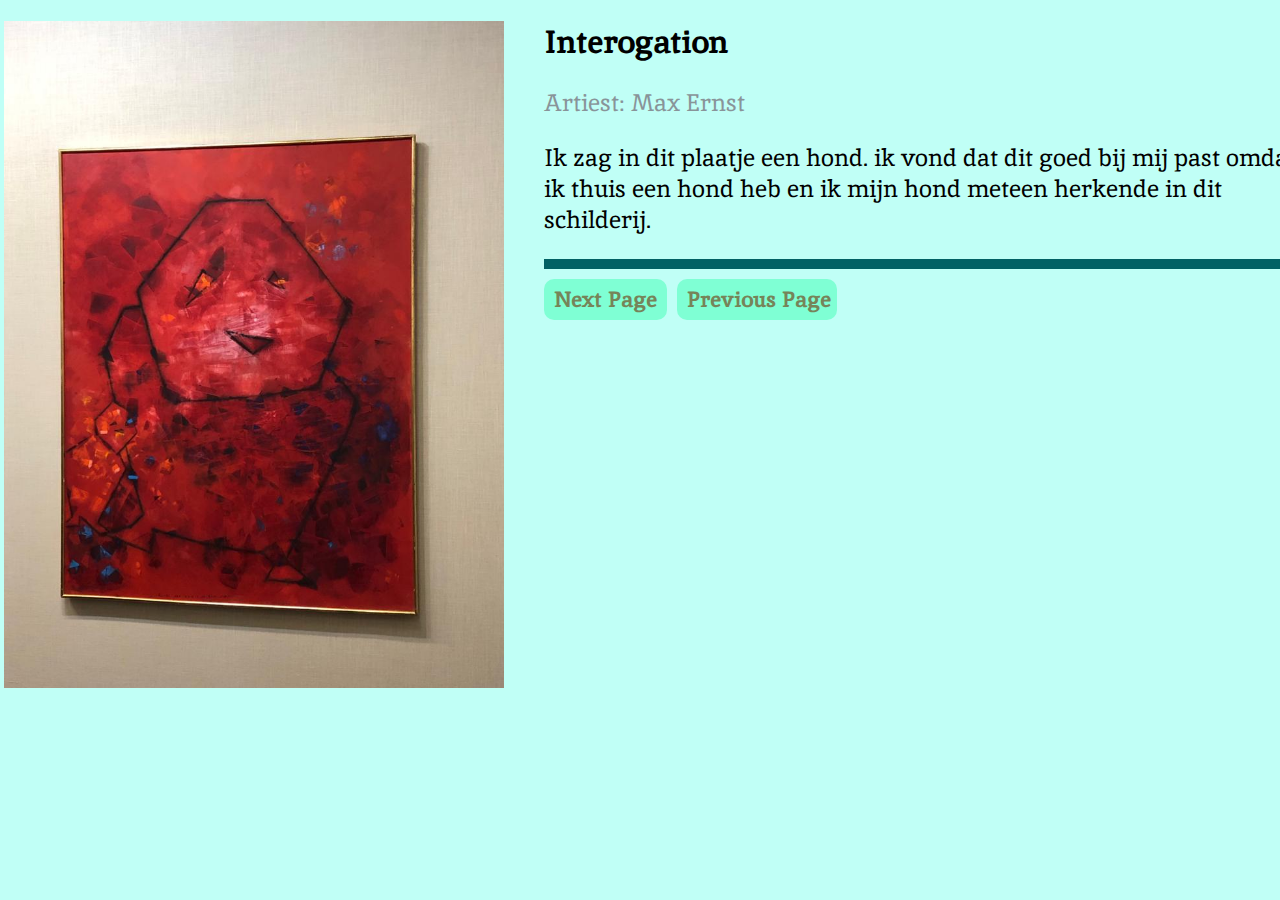
<file: Interweek/Index.html>
<!DOCTYPE html>
<html lang="en">

<head>
   <meta charset="UTF-8">
   <meta name="viewport" content="width=device-width, initial-scale=1.0">
   <title>Kunstwerk 1</title>
   <link rel="stylesheet" href="style.css">
   <link rel="preconnect" href="https://fonts.googleapis.com">
<link rel="preconnect" href="https://fonts.gstatic.com" crossorigin>
<link href="https://fonts.googleapis.com/css2?family=Inika&display=swap" rel="stylesheet">
</head>

<body>
   <div id="pageContainer">
     <img id="hond" src="Afbeeldingen\Afbeelding van WhatsApp op 2023-11-08 om 13.51.34_44e0ee7d.jpg" alt="hond">
     <h1>Interogation</h1>
     <p style="font-size: 24px;">
        <span class="highlight"> Artiest: Max Ernst</span></p>
        <p style="font-size: 24px;">
        Ik zag in dit plaatje een hond. ik vond dat dit goed bij mij past omdat ik thuis een hond heb en ik mijn hond meteen herkende
        in dit schilderij.
     </p>
    <div id="line">
    </div>
     <a href="pagina 1.html" target="_self">
         <div id="next_Page">
           <h2 style="font-size: 22px;" id="text_Next_page">
             <b>Next Page</b>
           </h2>
        
         </div>
      </a>
      <a href="pagina 3.html" target="_self">
        <div id="previous_Page">
          <h2 style="font-size: 22px;" id="text_Previous_page">
            <b>Previous Page</b>
          </h2>
        </div>
     </a>


    </div>

</body>

</html>
</file>
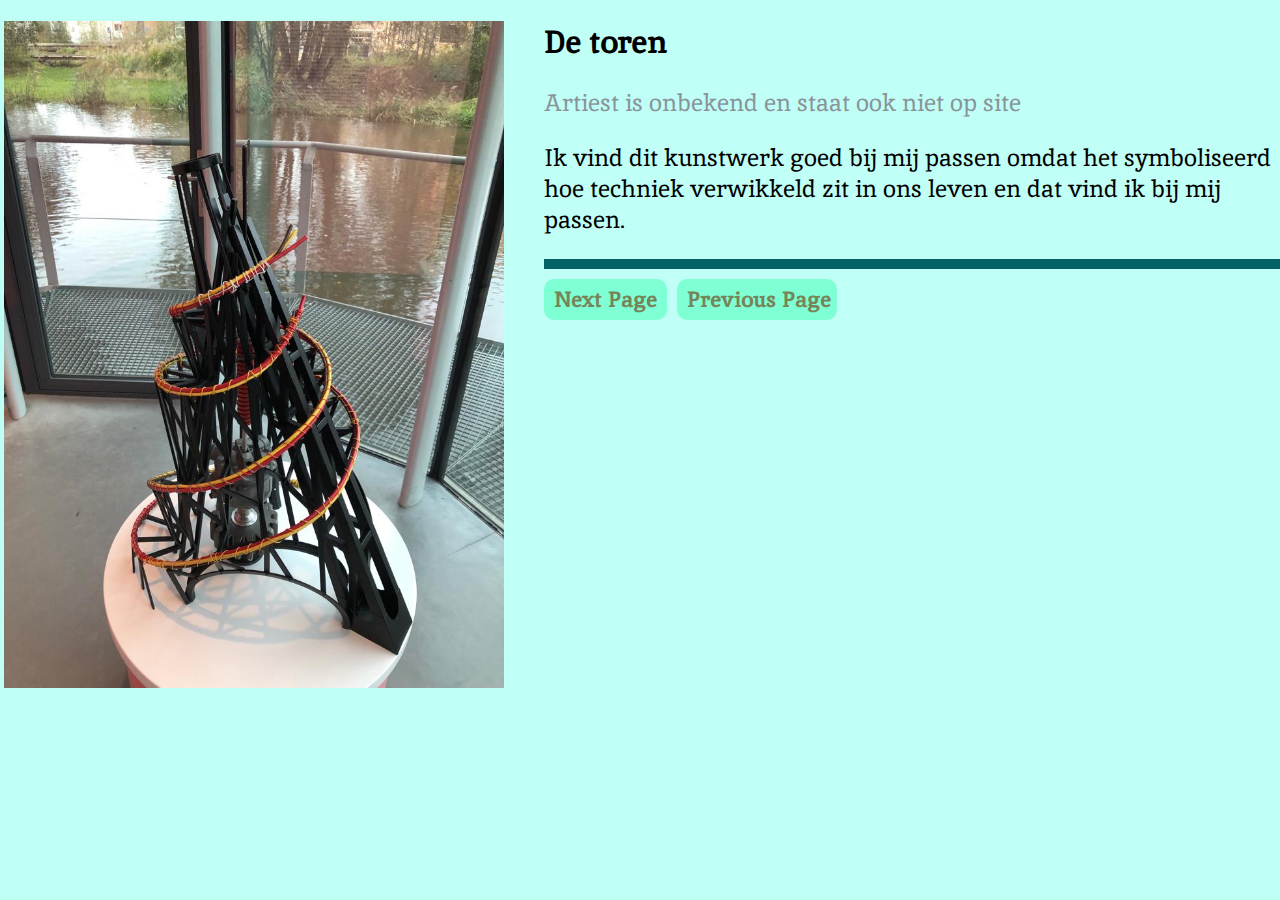
<file: Interweek/pagina 1.html>
<!DOCTYPE html>
<html lang="en">

<head>
   <meta charset="UTF-8">
   <meta name="viewport" content="width=device-width, initial-scale=1.0">
   <title>Kunstwerk 2</title>
   <link rel="stylesheet" href="style.css">
   <link rel="preconnect" href="https://fonts.googleapis.com">
<link rel="preconnect" href="https://fonts.gstatic.com" crossorigin>
<link href="https://fonts.googleapis.com/css2?family=Inika&display=swap" rel="stylesheet">
</head>

<body>
   <div id="pageContainer">
     <img id="toren" src="Afbeeldingen\Afbeelding van WhatsApp op 2023-11-08 om 13.51.33_1a437578.jpg" alt="toren">
     <h1>De toren</h1>
     <p style="font-size: 24px;">
        <span class="highlight"> Artiest is onbekend en staat ook niet op site</span></p>
        <p style="font-size: 24px;">
        Ik vind dit kunstwerk goed bij mij passen omdat het symboliseerd hoe techniek verwikkeld zit in ons leven en dat vind ik bij mij passen.
     </p>
     <div id="line">
    </div>
     <a href="pagina 2.html" target="_self">
        <div id="next_Page">
           <h2 style="font-size: 22px;" id="text_Next_page">
             <b>Next Page</b>
           </h2>
        
         </div>
      </a>
      <a href="Index.html" target="_self">
        <div id="previous_Page">
          <h2 style="font-size: 22px;" id="text_Previous_page">
            <b>Previous Page</b>
          </h2>
       
        </div>
     </a>

    </div>

</body>

</html>
</file>
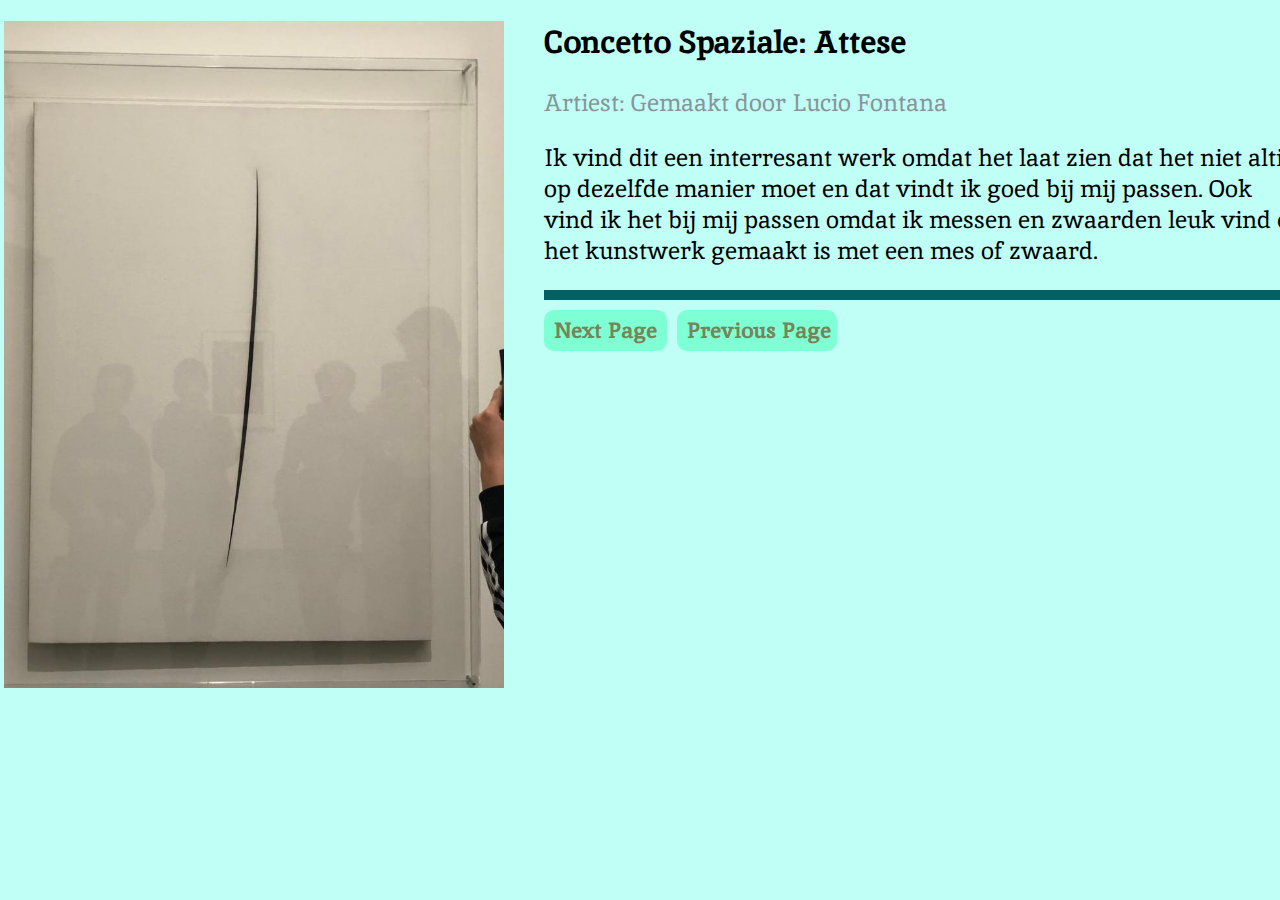
<file: Interweek/pagina 2.html>
<!DOCTYPE html>
<html lang="en">

<head>
   <meta charset="UTF-8">
   <meta name="viewport" content="width=device-width, initial-scale=1.0">
   <title>Kunstwerk 3</title>
   <link rel="stylesheet" href="style.css">
   <link rel="preconnect" href="https://fonts.googleapis.com">
<link rel="preconnect" href="https://fonts.gstatic.com" crossorigin>
<link href="https://fonts.googleapis.com/css2?family=Inika&display=swap" rel="stylesheet">
</head>

<body>
   <div id="pageContainer">
     <img id="Snee" src="Afbeeldingen\Afbeelding van WhatsApp op 2023-11-08 om 13.51.34_b431d8dd.jpg" alt="Snee">
     <h1>Concetto Spaziale: Attese</h1>
     <p style="font-size: 24px;"> 
        <span class="highlight"> Artiest: Gemaakt door Lucio Fontana</span></p>
        <p style="font-size: 24px;">
        Ik vind dit een interresant werk omdat het laat zien dat het niet altijd op dezelfde manier moet en dat vindt ik goed bij mij passen.
        Ook vind ik het bij mij passen omdat ik messen en zwaarden leuk vind en het kunstwerk gemaakt is met een mes of zwaard.
    </p>
    <div id="line">
    </div>
    <a href="pagina 3.html" target="_self">
        <div id="next_Page">
           <h2 style="font-size: 22px;" id="text_Next_page">
             <b>Next Page</b>
           </h2>
        
         </div>
      </a>
      <a href="pagina 1.html" target="_self">
        <div id="previous_Page">
          <h2 style="font-size: 22px;" id="text_Previous_page">
            <b>Previous Page</b>
          </h2>
       
        </div>
     </a>

    </div>

</body>

</html>
</file>
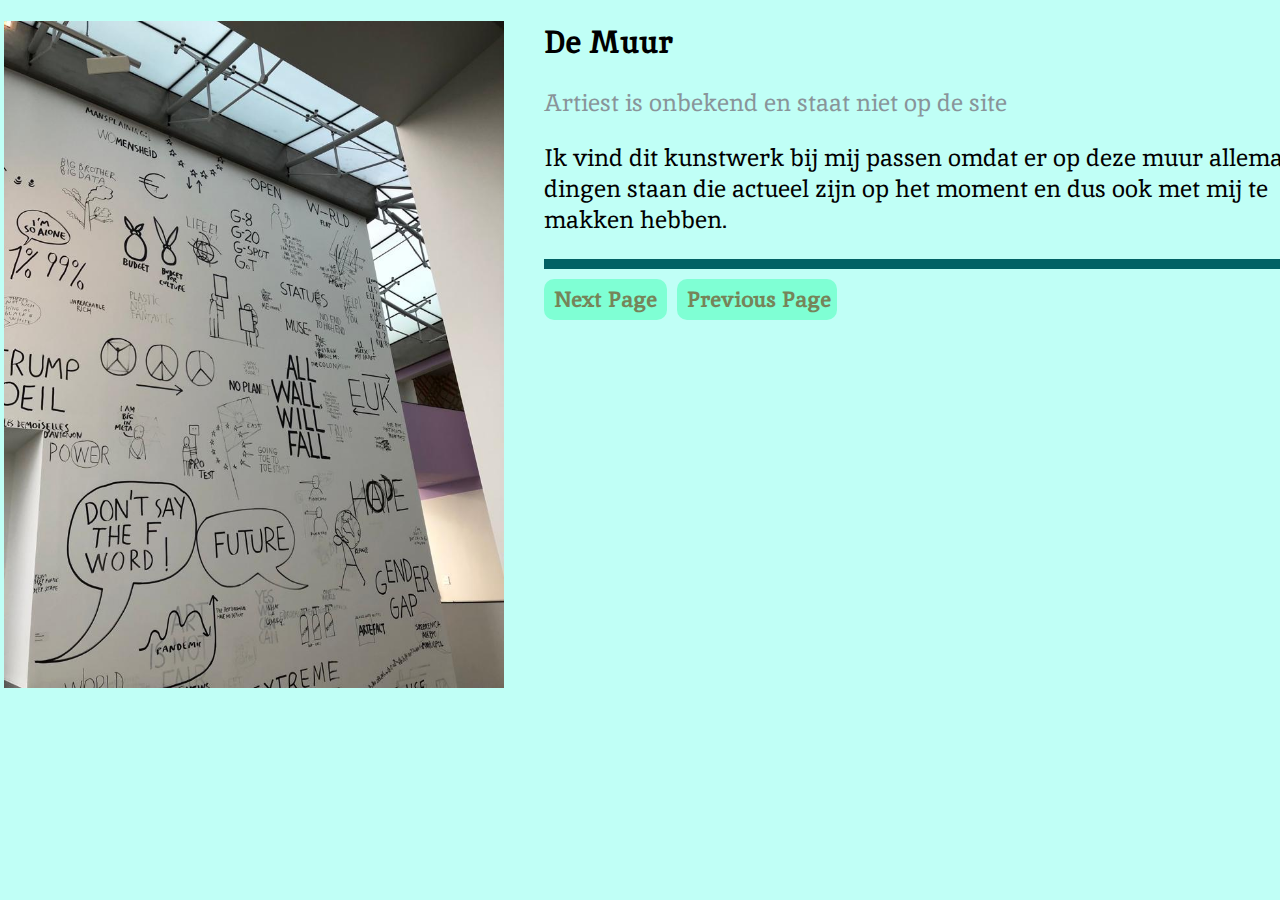
<file: Interweek/pagina 3.html>
<!DOCTYPE html>
<html lang="en">

<head>
   <meta charset="UTF-8">
   <meta name="viewport" content="width=device-width, initial-scale=1.0">
   <title>Kunstwerk 4</title>
   <link rel="stylesheet" href="style.css">
   <link rel="preconnect" href="https://fonts.googleapis.com">
<link rel="preconnect" href="https://fonts.gstatic.com" crossorigin>
<link href="https://fonts.googleapis.com/css2?family=Inika&display=swap" rel="stylesheet">
</head>

<body>
   <div id="pageContainer">
     <img id="Muur" src="Afbeeldingen\Afbeelding van WhatsApp op 2023-11-08 om 13.51.33_f5ea4abb.jpg" alt="Muur">
     <h1>De Muur</h1>
     <p style="font-size: 24px;"> 
        <span class="highlight"> Artiest is onbekend en staat niet op de site</span></p>
        <p style="font-size: 24px;">
        Ik vind dit kunstwerk bij mij passen omdat er op deze muur allemaal dingen staan die actueel zijn op het moment en dus ook met mij te makken hebben.
    </p>
    <div id="line">
    </div>
    <a href="Index.html" target="_self">
        <div id="next_Page">
           <h2 style="font-size: 22px;" id="text_Next_page">
             <b>Next Page</b>
           </h2>
        
         </div>
      </a>
      <a href="pagina 2.html" target="_self">
        <div id="previous_Page">
          <h2 style="font-size: 22px;" id="text_Previous_page">
            <b>Previous Page</b>
          </h2>
        </div>
     </a>

    </div>

</body>

</html>
</file>
<file: Interweek/style.css>
body{
    background-color: #C0FFF6;
    font-family: 'Inika', serif;
    margin: 4px;
}

#pageContainer{
    width: 1300px;
    margin: 0px auto 0px auto;
}

.highlight{
    color: #899499;
}

#hond{
 float:left;
 width: 500px;
 margin-right: 40px;
}

#toren{
    float:left;
    width: 500px;
 margin-right: 40px;
}

#Snee{
    float:left;
    width: 500px;
 margin-right: 40px;
}

#Muur{
    float:left;
    width: 500px;
 margin-right: 40px;
}


#next_Page{
    float: left;
    margin-top: 10px;
    margin-bottom: 10px;
    width: 123px;
    height: 41px;
    background-color: #7fffd4;
    border-radius: 10px;
}

#text_Next_page{
    float: left;
    margin: 6px;
    margin-left: 10px;
    color: #768459;
}

#previous_Page{
    float: left;
    margin-top: 10px;
    margin-bottom: 10px;
    margin-left: 10px;
    width: 160px;
    height: 41px;
    background-color: #7fffd4;
    border-radius: 10px;
}

#text_Previous_page{
    float: left;
    margin: 6px;
    margin-left: 10px;
    color: #768459;
}

#line{
    float: left;
    height: 10px;
    width: 750px;
    background-color: #016164;
    margin: 0px;
}
.reset{
    clear: both;
}
</file>
